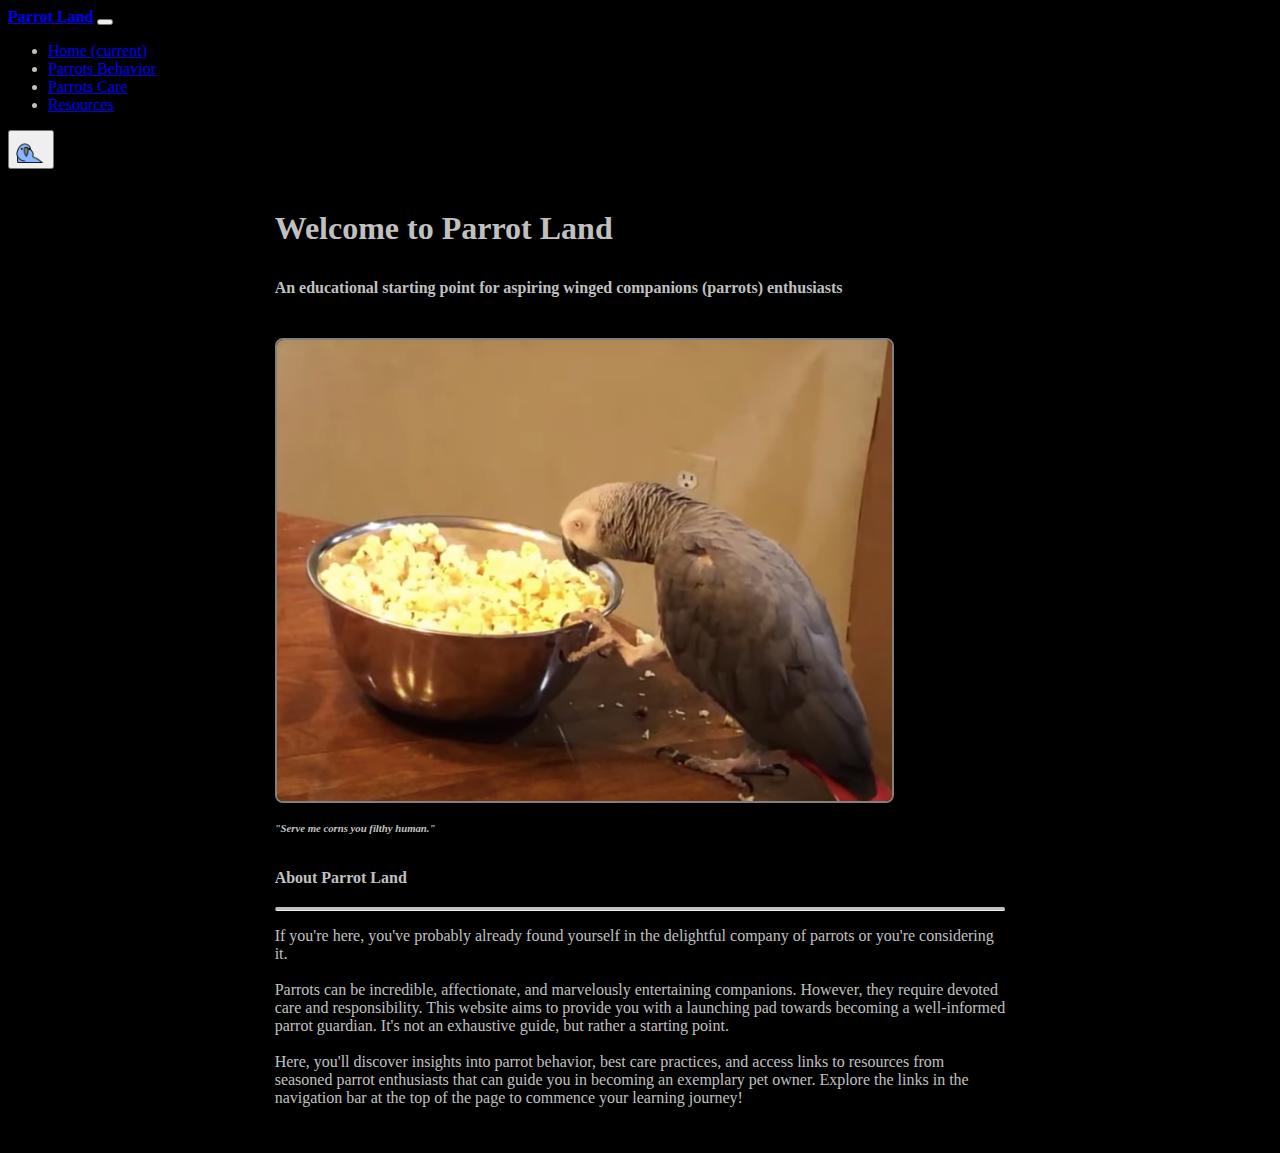
<file: index.html>
<!-- Main page: An educational website about Parrots and how to treat them as pets. -->
<!DOCTYPE html>

<html lang="en">

<head>
  <link rel="stylesheet" href="https://cdn.jsdelivr.net/npm/bootstrap@4.5.3/dist/css/bootstrap.min.css"
    integrity="sha384-TX8t27EcRE3e/ihU7zmQxVncDAy5uIKz4rEkgIXeMed4M0jlfIDPvg6uqKI2xXr2" crossorigin="anonymous">
  <script src="https://code.jquery.com/jquery-3.5.1.slim.min.js"
    integrity="sha384-DfXdz2htPH0lsSSs5nCTpuj/zy4C+OGpamoFVy38MVBnE+IbbVYUew+OrCXaRkfj"
    crossorigin="anonymous"></script>
  <script src="https://cdn.jsdelivr.net/npm/bootstrap@4.5.3/dist/js/bootstrap.bundle.min.js"
    integrity="sha384-ho+j7jyWK8fNQe+A12Hb8AhRq26LrZ/JpcUGGOn+Y7RsweNrtN/tE3MoK7ZeZDyx"
    crossorigin="anonymous"></script>
  <link href="styles.css" rel="stylesheet">
  <title>Parrot Land</title>
  <script>
    // https://stackoverflow.com/questions/18826147/javascript-audio-play-on-click
    function play_sound(url) {
      new Audio(url).play();
    }
  </script>
</head>

<body>
  <!-- Navigation bar for Parrot Land -->
  <nav class="navbar sticky-top navbar-expand-lg navbar-dark bg-dark">
    <a class="navbar-brand" href="index.html"><b>Parrot Land</b></a>
    <button class="navbar-toggler" type="button" data-toggle="collapse" data-target="#navbarSupportedContent"
      aria-controls="navbarSupportedContent" aria-expanded="false" aria-label="Toggle navigation">
      <span class="navbar-toggler-icon"></span>
    </button>
    <div class="collapse navbar-collapse" id="navbarSupportedContent">
      <ul class="navbar-nav mr-auto">
        <li class="nav-item active">
          <a class="nav-link" href="index.html">Home <span class="sr-only">(current)</span></a>
        </li>
        <li class="nav-item">
          <a class="nav-link" href="behavior.html">Parrots Behavior</a>
        </li>
        <li class="nav-item">
          <a class="nav-link" href="care.html">Parrots Care</a>
        <li class="nav-item">
          <a class="nav-link" href="resources.html">Resources</a>
        </li>
      </ul>
      <!-- Button/audio clip of parrot screaming used in the nav-bar -->
      <span><button onclick="play_sound('sounds/small_parrot_sound.mp3')" type="button"
          class="btn btn-outline-info"><img src="images/parrot.gif" alt="Party Parrot" width="30"></button></span>
    </div>
  </nav>

  <!-- Homepage content -->
  <h1 style="margin-left: 200pt;">Welcome to Parrot Land</h1>
  <h4 style="margin-left: 200pt;">An educational starting point for aspiring winged companions (parrots) enthusiasts
  </h4>
  <img class="indent_img" src="images/parrot_eating_popcorn.jpg" alt="A curious parrot looking for treats" width="615">
  <h6 style="margin-left: 200pt; margin-top: 15px"><em>"Serve me corns you filthy human."</em></h6>
  <h4 class="indent" style="margin-top: 25px; margin-bottom: 20px;">About Parrot Land</h4>
  <hr class="solid">
  <p class="indent" style="padding-bottom: 30px">
    If you're here, you've probably already found yourself in the delightful company
    of parrots or you're considering it.<br><br>

    Parrots can be incredible, affectionate, and marvelously entertaining companions.
    However, they require devoted care and responsibility.
    This website aims to provide you with a launching pad towards becoming a well-informed parrot guardian.
    It's not an exhaustive guide, but rather a starting point.<br><br>

    Here, you'll discover insights into parrot behavior, best care practices,
    and access links to resources from seasoned parrot enthusiasts that can guide you in becoming an exemplary pet
    owner.
    Explore the links in the navigation bar at the top of the page to commence your learning journey!
  </p>
</body>

</html>
</file>
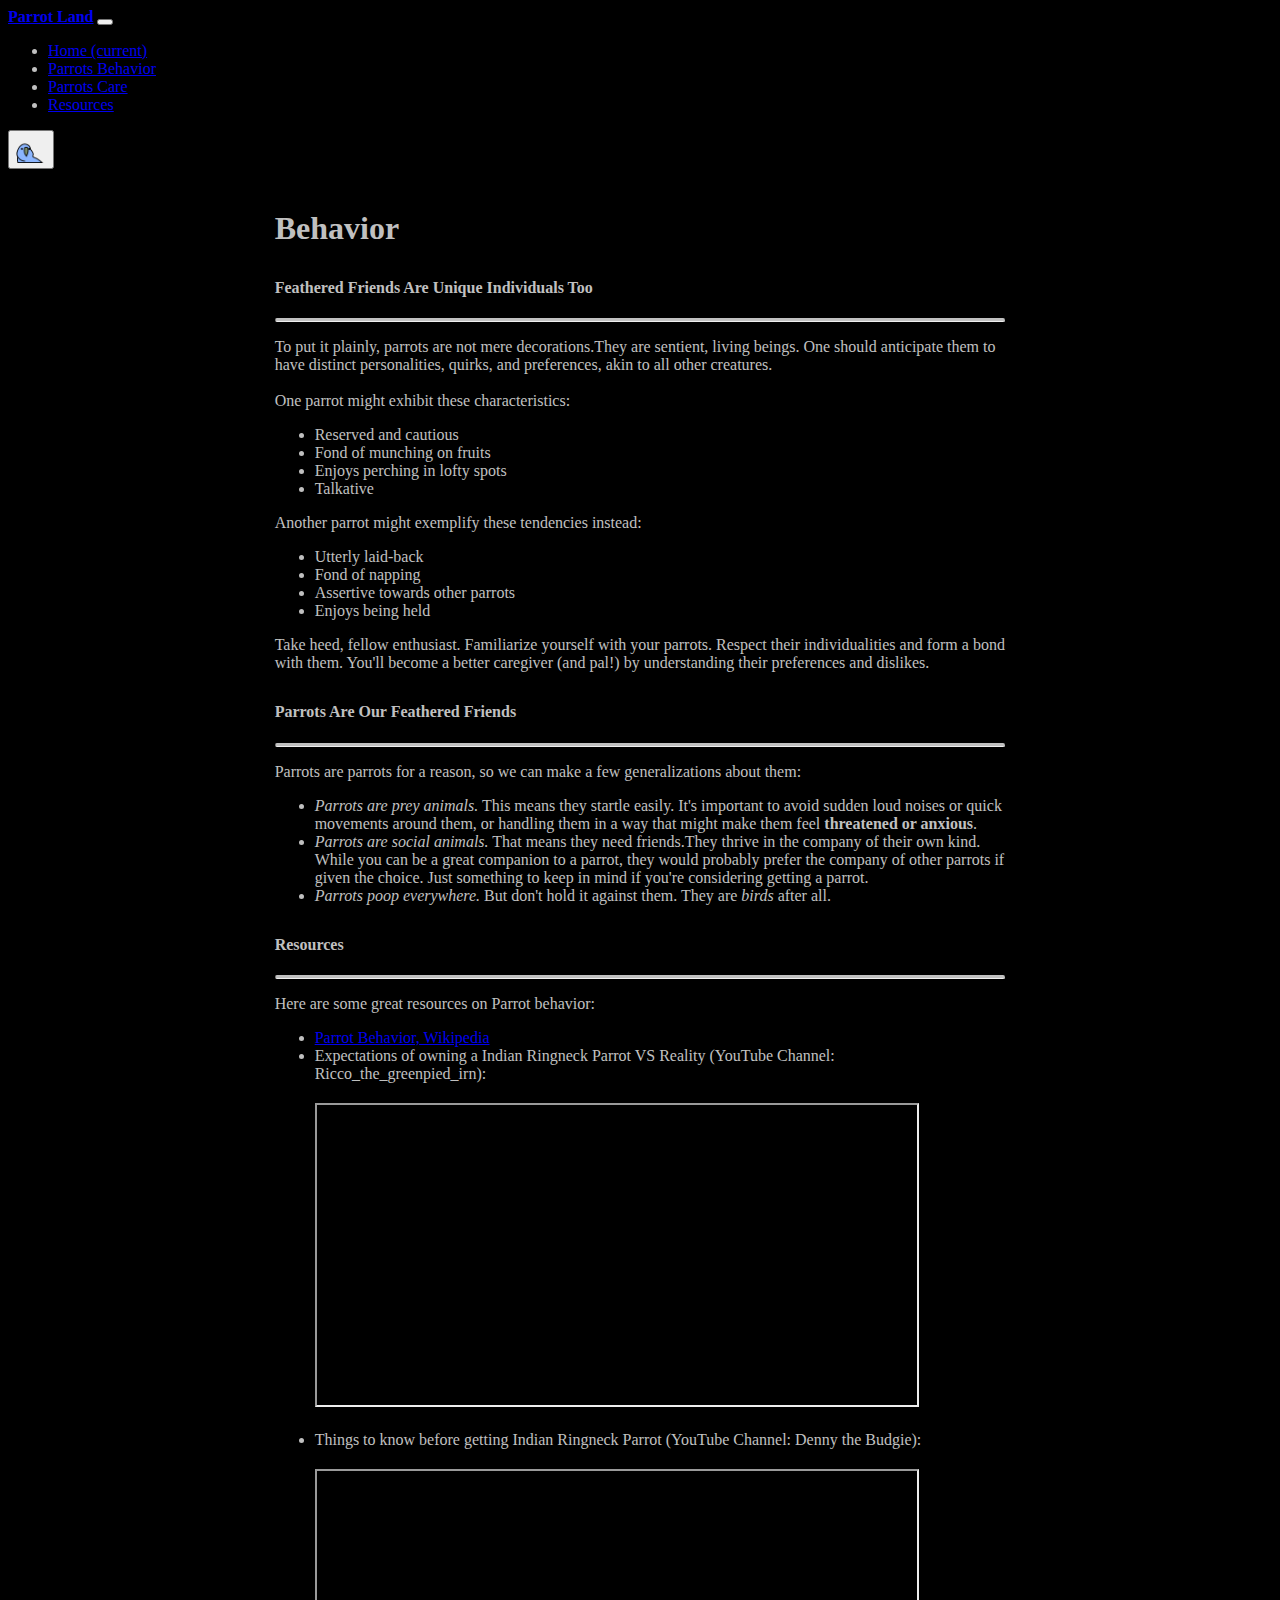
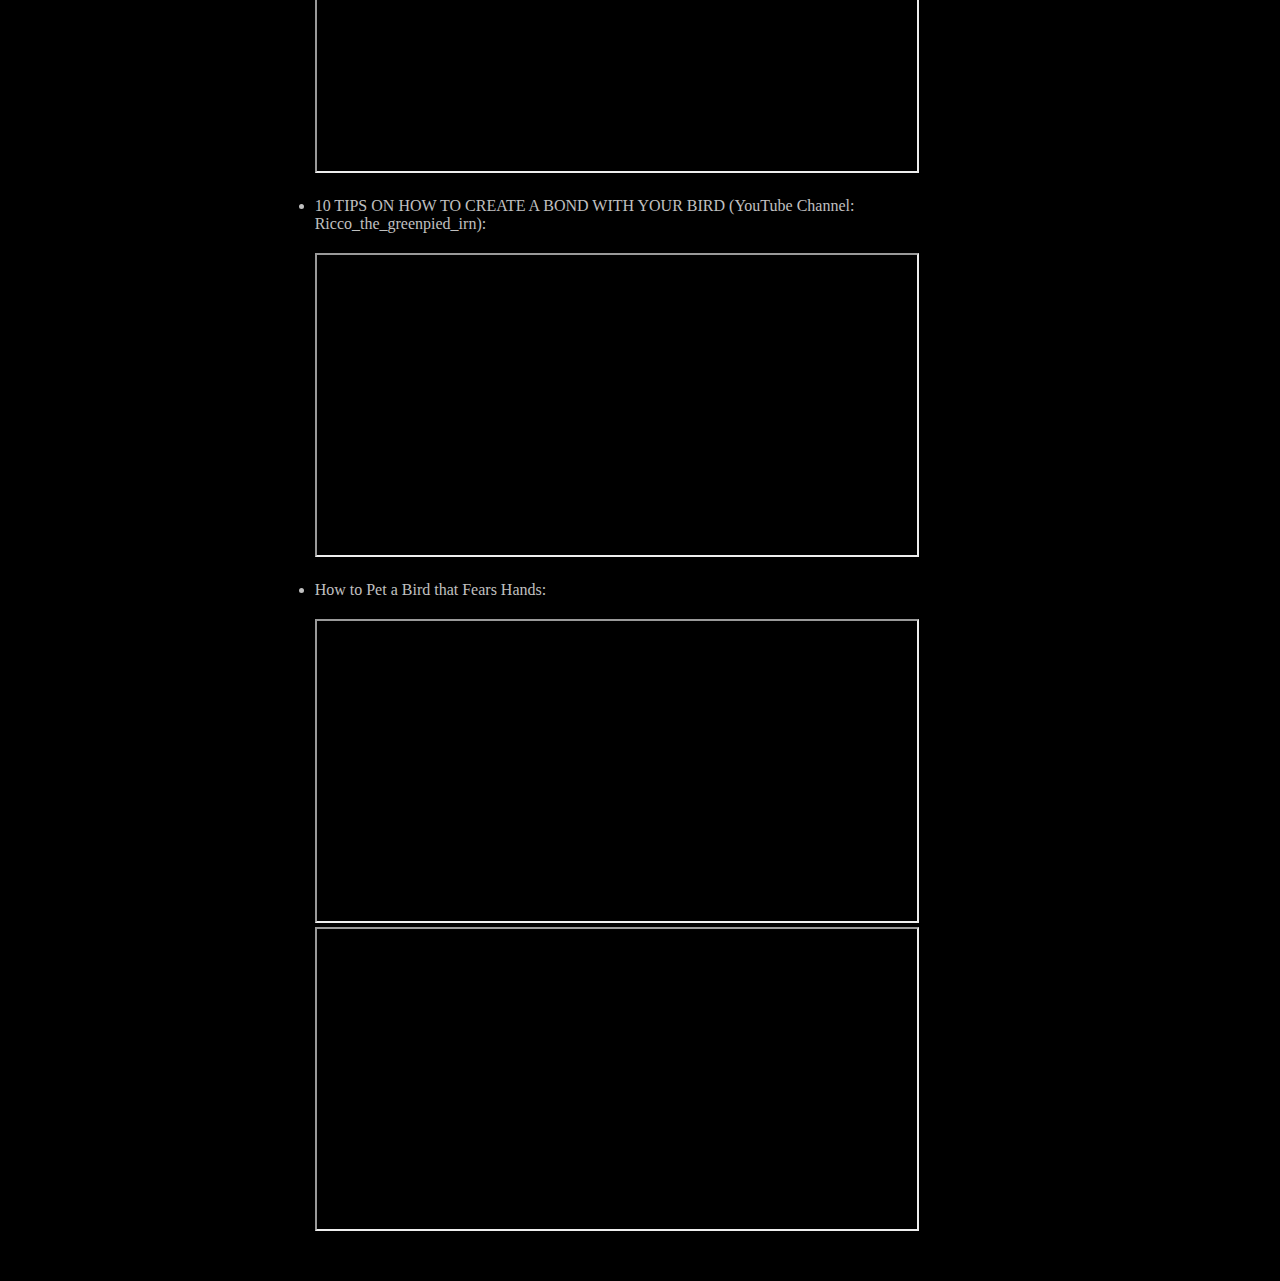
<file: behavior.html>
<!-- Behavioral page: An educational website about Parrots and how to treat them as pets. -->
<!DOCTYPE html>

<html lang="en">

<head>
  <link rel="stylesheet" href="https://cdn.jsdelivr.net/npm/bootstrap@4.5.3/dist/css/bootstrap.min.css"
    integrity="sha384-TX8t27EcRE3e/ihU7zmQxVncDAy5uIKz4rEkgIXeMed4M0jlfIDPvg6uqKI2xXr2" crossorigin="anonymous">
  <script src="https://code.jquery.com/jquery-3.5.1.slim.min.js"
    integrity="sha384-DfXdz2htPH0lsSSs5nCTpuj/zy4C+OGpamoFVy38MVBnE+IbbVYUew+OrCXaRkfj"
    crossorigin="anonymous"></script>
  <script src="https://cdn.jsdelivr.net/npm/bootstrap@4.5.3/dist/js/bootstrap.bundle.min.js"
    integrity="sha384-ho+j7jyWK8fNQe+A12Hb8AhRq26LrZ/JpcUGGOn+Y7RsweNrtN/tE3MoK7ZeZDyx"
    crossorigin="anonymous"></script>
  <link href="styles.css" rel="stylesheet">
  <title>Parrot Land</title>
  <script>
    // https://stackoverflow.com/questions/18826147/javascript-audio-play-on-click
    function play_sound(url) {
      new Audio(url).play();
    }
  </script>
</head>

<body>
  <!-- Navigation bar for Parrot Land -->
  <nav class="navbar sticky-top navbar-expand-lg navbar-dark bg-dark">
    <a class="navbar-brand" href="index.html"><b>Parrot Land</b></a>
    <button class="navbar-toggler" type="button" data-toggle="collapse" data-target="#navbarSupportedContent"
      aria-controls="navbarSupportedContent" aria-expanded="false" aria-label="Toggle navigation">
      <span class="navbar-toggler-icon"></span>
    </button>
    <div class="collapse navbar-collapse" id="navbarSupportedContent">
      <ul class="navbar-nav mr-auto">
        <li class="nav-item">
          <a class="nav-link" href="index.html">Home <span class="sr-only">(current)</span></a>
        </li>
        <li class="nav-item active">
          <a class="nav-link" href="behavior.html">Parrots Behavior</a>
        </li>
        <li class="nav-item">
          <a class="nav-link" href="care.html">Parrots Care</a>
        <li class="nav-item">
          <a class="nav-link" href="resources.html">Resources</a>
        </li>
      </ul>
      <!-- Button/audio clip of parrot screaming used in the nav-bar -->
      <span><button onclick="play_sound('sounds/small_parrot_sound.mp3')" type="button"
          class="btn btn-outline-info"><img src="images/parrot.gif" alt="Party Parrot" width="30"></button></span>
    </div>
  </nav>

  <!-- Behavioral Content -->
  <h1>Behavior</h1>
  <!-- Personality section -->
  <h4>Feathered Friends Are Unique Individuals Too</h4>
  <hr class="solid">
  <p>
    To put it plainly, parrots are not mere decorations.They are sentient, living beings.
    One should anticipate them to have distinct personalities, quirks, and preferences,
    akin to all other creatures.<br><br>
    One parrot might exhibit these characteristics:
  </p>
  <ul class="indent">
    <li>Reserved and cautious</li>
    <li>Fond of munching on fruits</li>
    <li>Enjoys perching in lofty spots</li>
    <li>Talkative<br></li>
  </ul>
  <p>Another parrot might exemplify these tendencies instead:</p>
  <ul class="indent">
    <li>Utterly laid-back</li>
    <li>Fond of napping</li>
    <li>Assertive towards other parrots</li>
    <li>Enjoys being held<br></li>
  </ul>
  <p>
    Take heed, fellow enthusiast. Familiarize yourself with your parrots.
    Respect their individualities and form a bond with them.
    You'll become a better caregiver (and pal!) by understanding their preferences and dislikes.
  </p>
  <!-- Animal behavior section -->
  <h4>Parrots Are Our Feathered Friends</h4>
  <hr class="solid">
  <p>Parrots are parrots for a reason, so we can make a few generalizations about them:</p>
  <ul class="indent">
    <li>
      <em>Parrots are prey animals.</em> This means they startle easily.
      It's important to avoid sudden loud noises or quick movements around them,
      or handling them in a way that might make them feel <b>threatened or anxious</b>.
    </li>
    <li>
      <em>Parrots are social animals.</em> That means they need friends.They thrive in the company of their own kind.
      While you can be a great companion to a parrot, they would probably prefer the company of other parrots if given
      the choice.
      Just something to keep in mind if you're considering getting a parrot.
    </li>
    <li>
      <em>Parrots poop everywhere.</em> But don't hold it against them. They are <em>birds</em> after all.
    </li>
  </ul>
  <!-- Resources section -->
  <h4>Resources</h4>
  <hr class="solid">
  <p>
    Here are some great resources on Parrot behavior:
  </p>
  <ul style="padding-bottom: 30px">
    <li class="indent"><a target="_blank" href="https://en.wikipedia.org/wiki/Parrot#Behaviour">Parrot Behavior,
        Wikipedia</a></li>

    <li class="indent">Expectations of owning a Indian Ringneck Parrot VS Reality (YouTube Channel:
      Ricco_the_greenpied_irn):
      <iframe style="margin-bottom: 20px; margin-top: 20px;" src="https://www.youtube.com/embed/caNHqBM0ctY"
        height="300" width="600" title="Expectations of owning a Parrot"></iframe>
    </li>

    <li class="indent">Things to know before getting Indian Ringneck Parrot (YouTube Channel: Denny the Budgie):
      <iframe style="margin-bottom: 20px; margin-top: 20px;" src="https://www.youtube.com/embed/gR3QgKmZoUk"
        height="300" width="600" title="Things to know before getting Parrot"></iframe>
    </li>

    <li class="indent">10 TIPS ON HOW TO CREATE A BOND WITH YOUR BIRD (YouTube Channel: Ricco_the_greenpied_irn):
      <iframe style="margin-bottom: 20px; margin-top: 20px;" src="https://www.youtube.com/embed/jZkpu2_1iT4"
        height="300" width="600" title="TIPS ON HOW TO CREATE A BOND WITH YOUR BIRD Parrot"></iframe>
    </li>

    <li class="indent">How to Pet a Bird that Fears Hands:<br>
      <iframe style="margin-top: 20px;" src="https://www.youtube.com/embed/GjOohqEQT9Y" height="300" width="600"
        title="Good Parrot Treatment"></iframe>
      <iframe src="https://www.youtube.com/embed/O4p1ldEZyL0" height="300" width="600"
        title="Good Parrot Treatment"></iframe>
    </li>

  </ul>
</body>

</html>
</file>
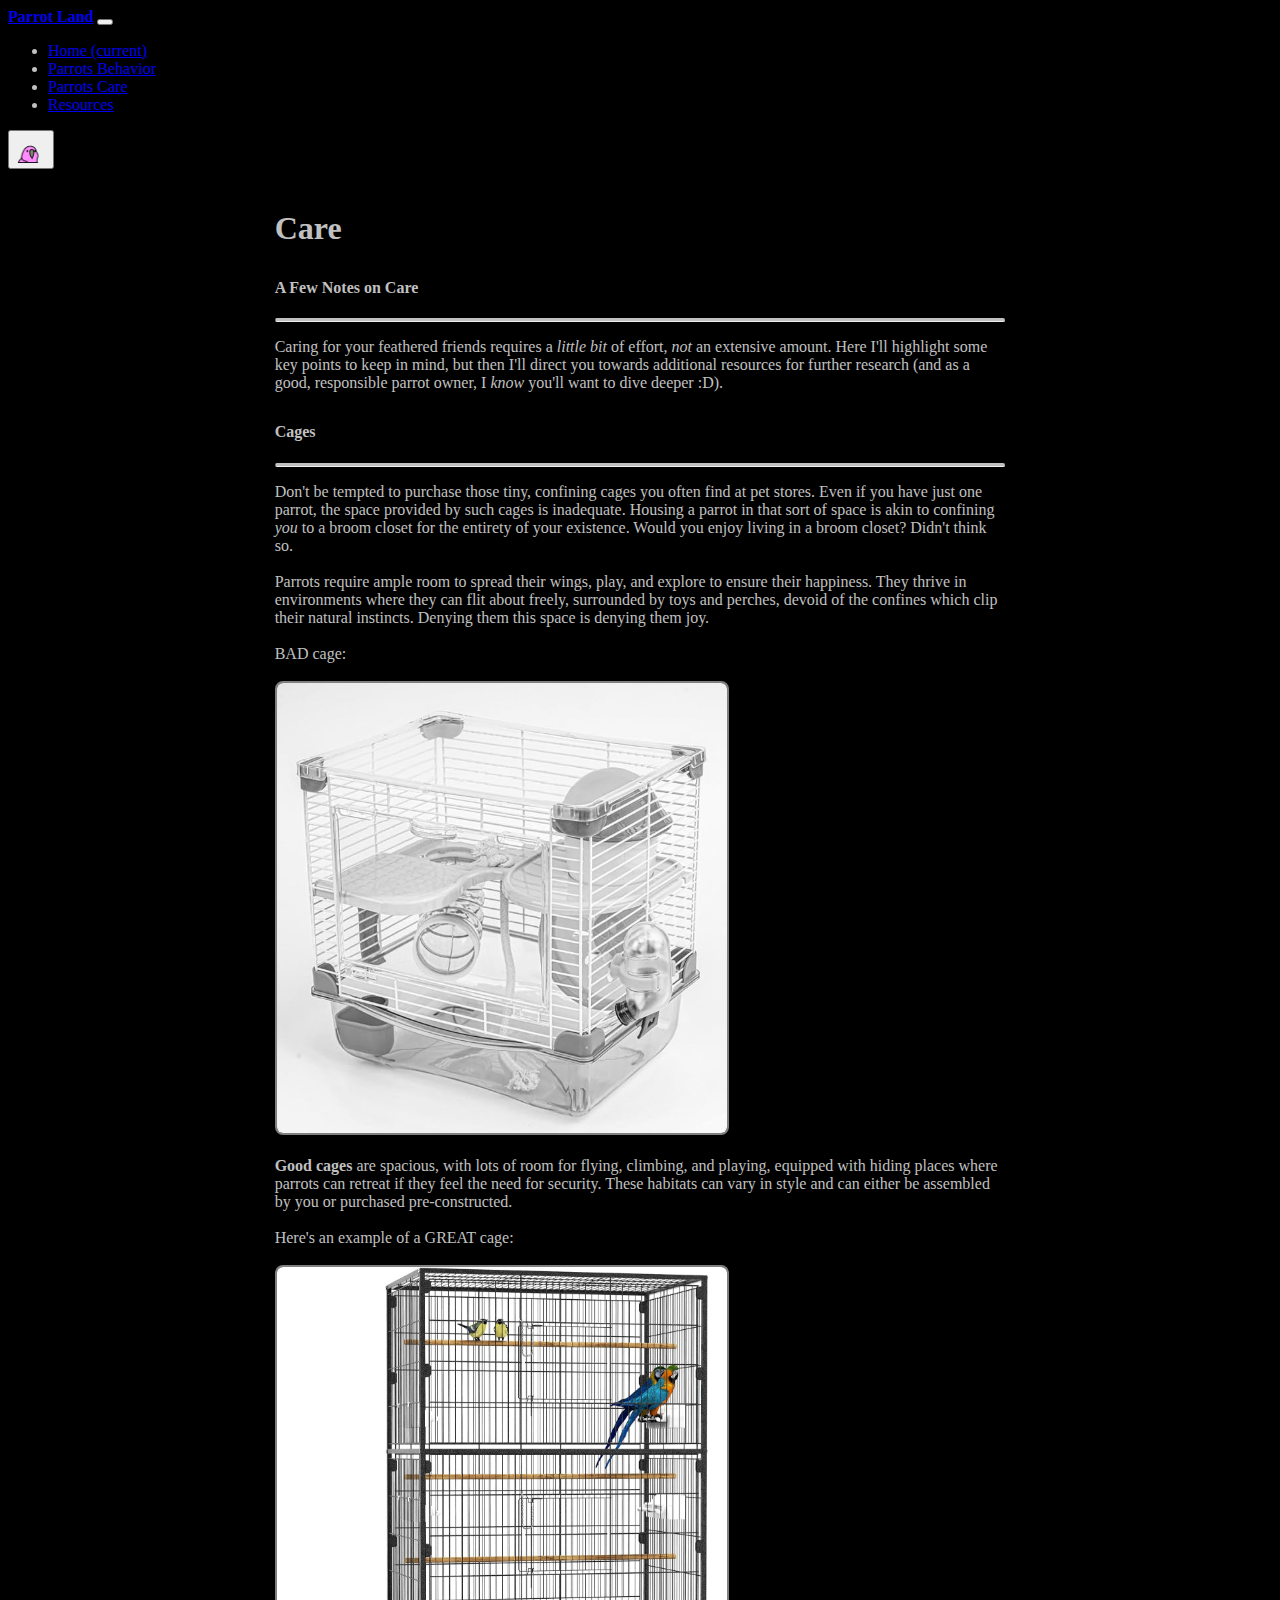
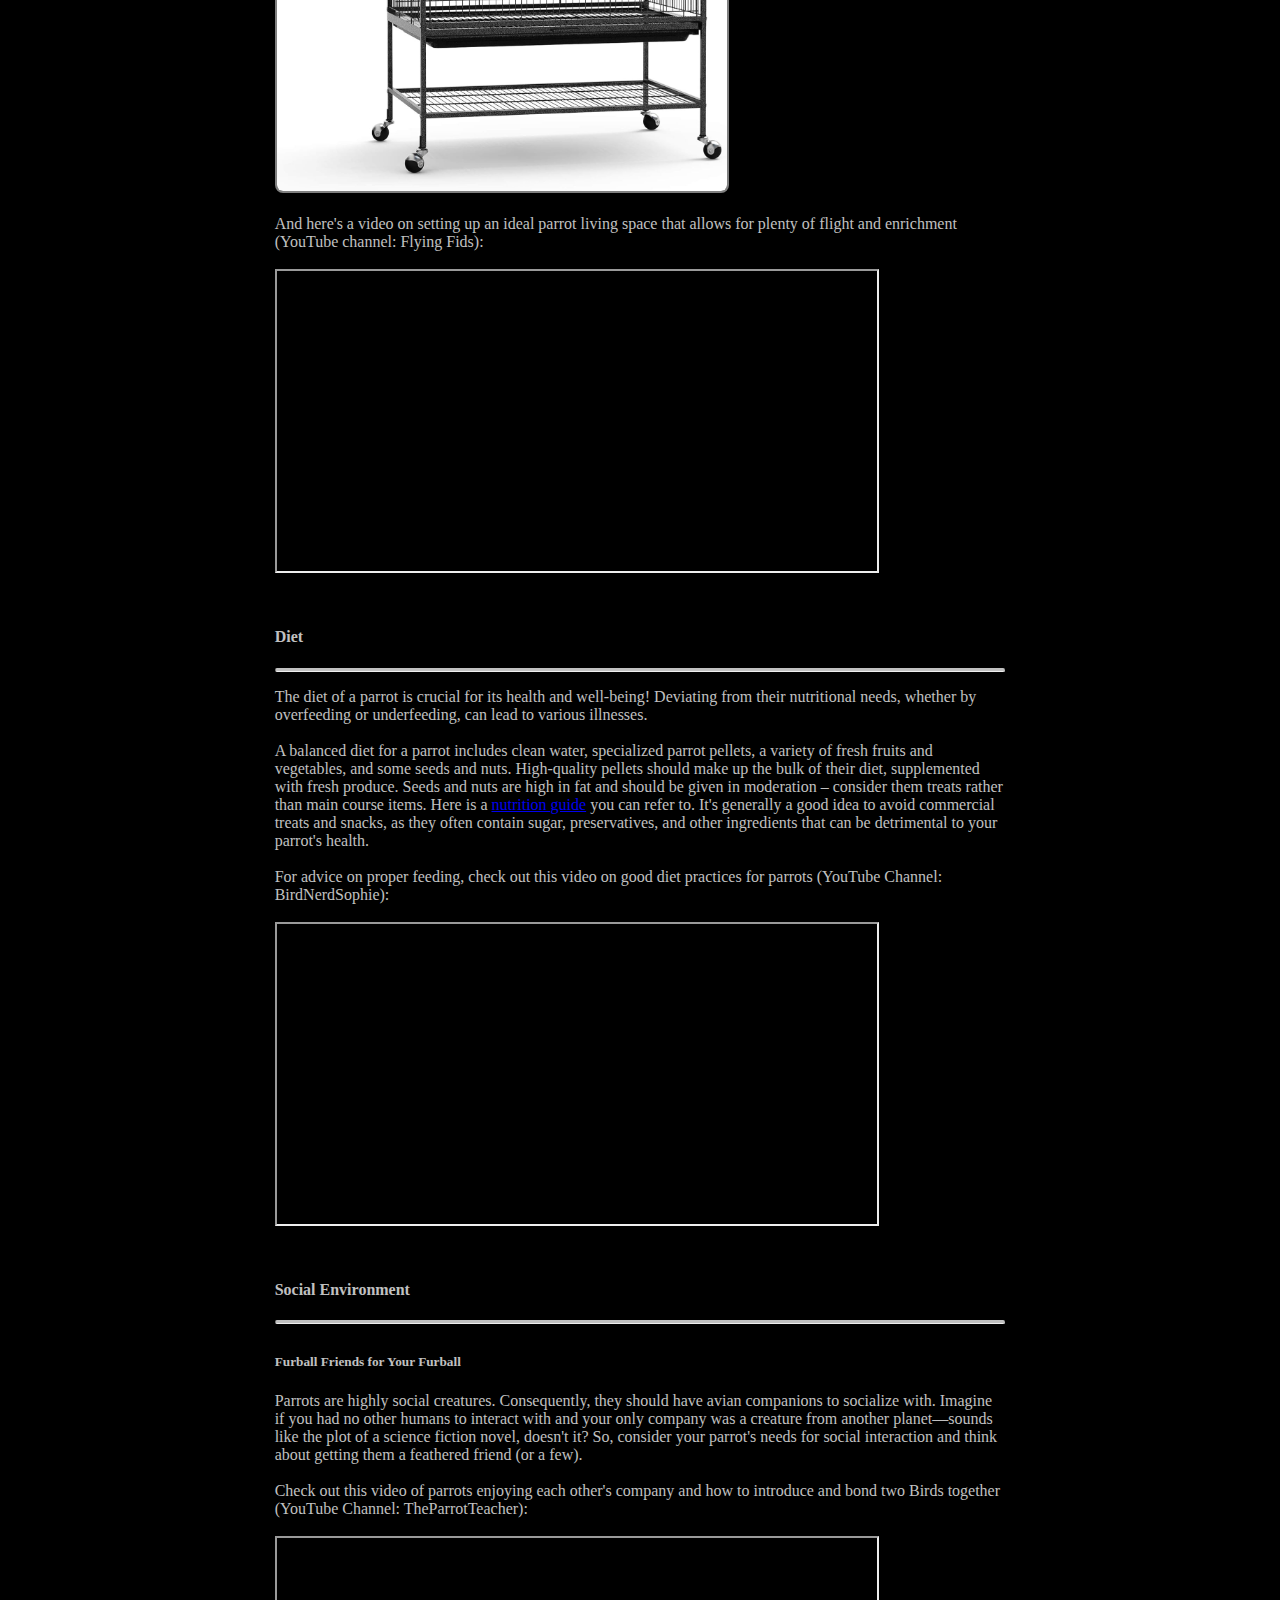
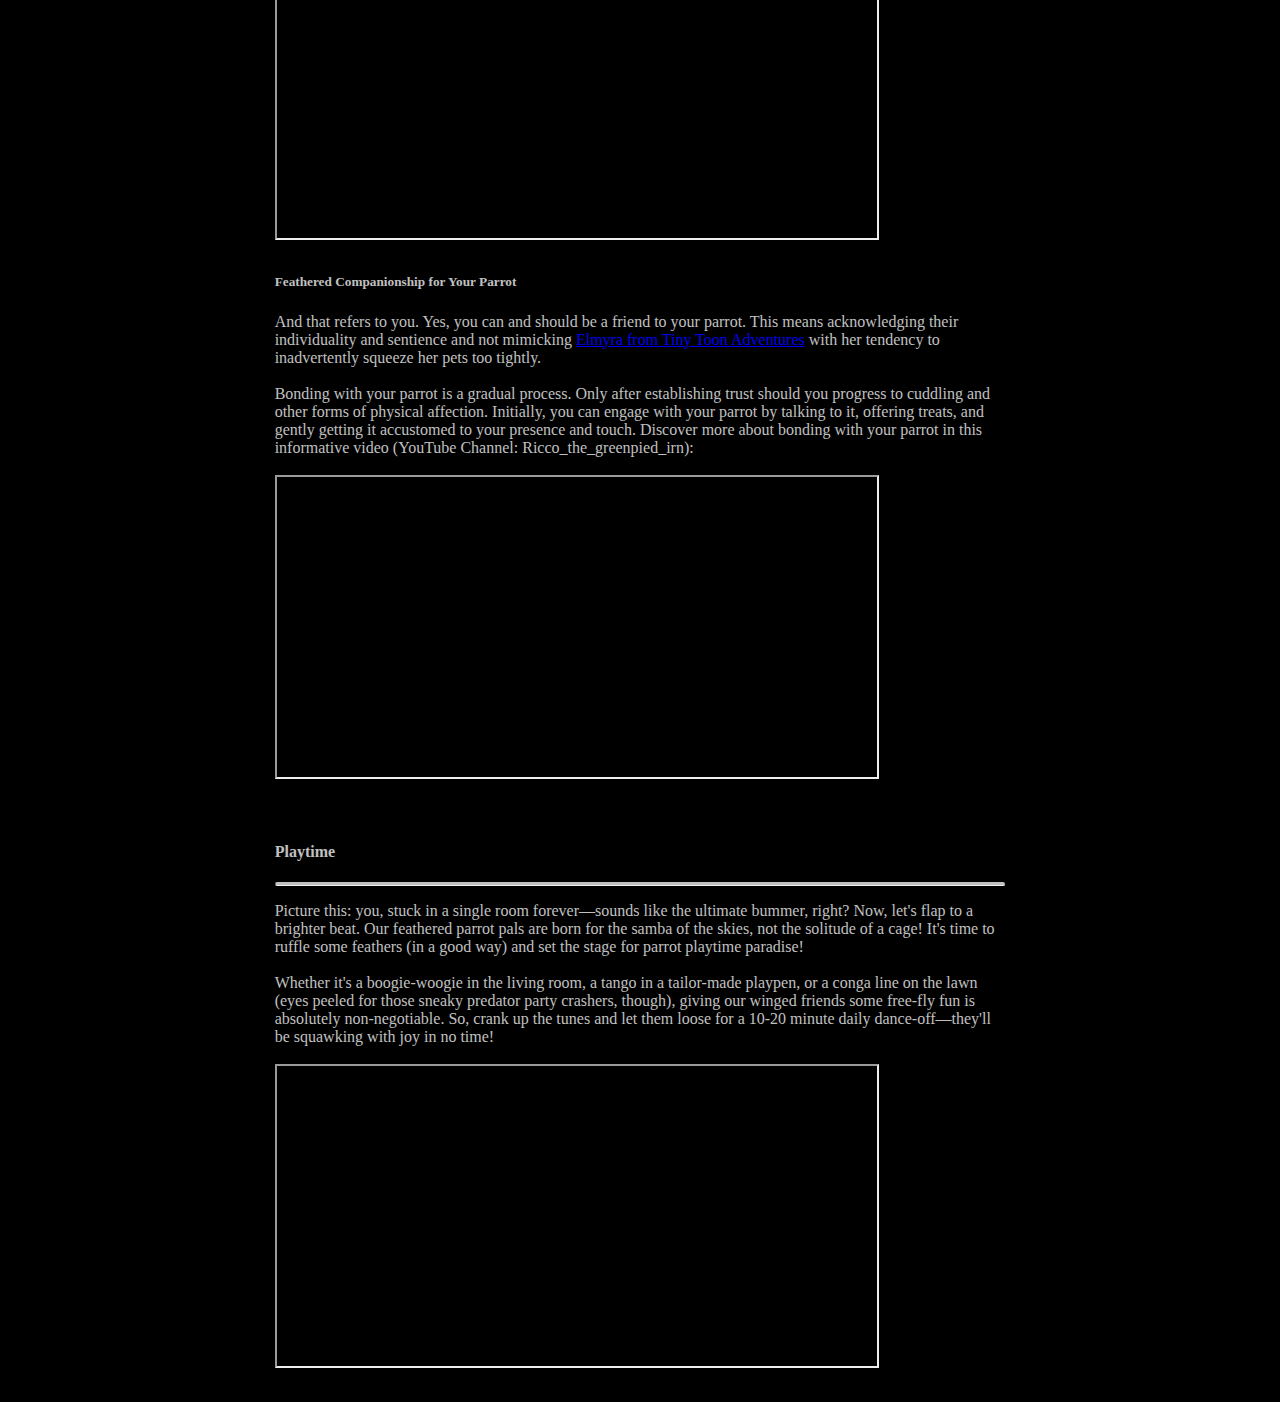
<file: care.html>
<!-- Care page: An educational website about Parrots and how to treat them as pets. -->
<!DOCTYPE html>

<head>
  <link rel="stylesheet" href="https://cdn.jsdelivr.net/npm/bootstrap@4.5.3/dist/css/bootstrap.min.css"
    integrity="sha384-TX8t27EcRE3e/ihU7zmQxVncDAy5uIKz4rEkgIXeMed4M0jlfIDPvg6uqKI2xXr2" crossorigin="anonymous">
  <script src="https://code.jquery.com/jquery-3.5.1.slim.min.js"
    integrity="sha384-DfXdz2htPH0lsSSs5nCTpuj/zy4C+OGpamoFVy38MVBnE+IbbVYUew+OrCXaRkfj"
    crossorigin="anonymous"></script>
  <script src="https://cdn.jsdelivr.net/npm/bootstrap@4.5.3/dist/js/bootstrap.bundle.min.js"
    integrity="sha384-ho+j7jyWK8fNQe+A12Hb8AhRq26LrZ/JpcUGGOn+Y7RsweNrtN/tE3MoK7ZeZDyx"
    crossorigin="anonymous"></script>
  <link href="styles.css" rel="stylesheet">
  <title>Parrot Land</title>
  <script>
    // https://stackoverflow.com/questions/18826147/javascript-audio-play-on-click
    function play_sound(url) {
      new Audio(url).play();
    }
  </script>
</head>

<body>
  <!-- Navigation bar for Parrot Land -->
  <nav class="navbar sticky-top navbar-expand-lg navbar-dark bg-dark">
    <a class="navbar-brand" href="index.html"><b>Parrot Land</b></a>
    <button class="navbar-toggler" type="button" data-toggle="collapse" data-target="#navbarSupportedContent"
      aria-controls="navbarSupportedContent" aria-expanded="false" aria-label="Toggle navigation">
      <span class="navbar-toggler-icon"></span>
    </button>
    <div class="collapse navbar-collapse" id="navbarSupportedContent">
      <ul class="navbar-nav mr-auto">
        <li class="nav-item">
          <a class="nav-link" href="index.html">Home <span class="sr-only">(current)</span></a>
        </li>
        <li class="nav-item">
          <a class="nav-link" href="behavior.html">Parrots Behavior</a>
        </li>
        <li class="nav-item active">
          <a class="nav-link" href="care.html">Parrots Care</a>
        <li class="nav-item">
          <a class="nav-link" href="resources.html">Resources</a>
        </li>
      </ul>
      <!-- Button/audio clip of parrot screaming used in the nav-bar -->
      <span><button onclick="play_sound('sounds/small_parrot_sound.mp3')" type="button"
          class="btn btn-outline-info"><img src="images/parrot.gif" alt="Party Parrot" width="30"></button></span>
    </div>
  </nav>

  <!-- Care Content -->
  <h1>Care</h1>
  <!-- Care Notes -->
  <h4>A Few Notes on Care</h4>
  <hr class="solid">
  <p>
    Caring for your feathered friends requires a <em>little bit</em> of effort, <em>not</em> an extensive amount. Here
    I'll highlight
    some key points to keep in mind, but then I'll direct you towards additional resources for further research (and as
    a
    good, responsible parrot owner, I <em>know</em> you'll want to dive deeper :D).
  </p>
  <!-- Cage section -->
  <h4>Cages</h4>
  <hr class="solid">
  <p>
    Don't be tempted to purchase those tiny, confining cages you often find at pet stores. Even if you have just one
    parrot, the space provided by such cages is inadequate. Housing a parrot in that sort of space is akin to confining
    <em>you</em> to a broom closet for the entirety of your existence. Would you enjoy living in a broom closet? Didn't
    think so.<br><br>

    Parrots require ample room to spread their wings, play, and explore to ensure their happiness. They thrive in
    environments where they can flit about freely, surrounded by toys and perches, devoid of the confines which clip
    their natural instincts. Denying them this space is denying them joy.<br><br>

    BAD cage:<br><br>
    <img src="images/undersized_cage.jpg" alt="An undersized cage." width="450" style="filter: grayscale(100%); border: 2px solid grey;
               border-radius: 8px;"><br><br>

    <b>Good cages</b> are spacious, with lots of room for flying, climbing, and playing, equipped with hiding places
    where parrots can retreat if they feel the need for security. These habitats can vary in style and can either be
    assembled by you or purchased pre-constructed.<br><br>

    Here's an example of a GREAT cage:<br><br>
    <img src="images/large_bird_cage.jpg" alt="An exemplary parrot cage." width="450" style="border: 2px solid grey;
               border-radius: 8px;"><br><br>

    And here's a video on setting up an ideal parrot living space that allows for plenty of flight and enrichment
    (YouTube channel: Flying Fids):<br><br>
    <iframe style="margin-bottom: 20px" src="https://www.youtube.com/embed/ybmZH6HBrTA" height="300" width="600"
      title="Parrot cage setup by Flying Fids"></iframe>
  </p>
  <!-- Diet section -->
  <h4>Diet</h4>
  <hr class="solid">
  <p>
    The diet of a parrot is crucial for its health and well-being! Deviating from their nutritional needs, whether by
    overfeeding or underfeeding, can lead to various illnesses.<br><br>
    A balanced diet for a parrot includes clean water, specialized parrot pellets, a variety of fresh fruits and
    vegetables, and some seeds and nuts. High-quality pellets should make up the bulk of their diet, supplemented with
    fresh produce. Seeds and nuts are high in fat and should be given in moderation – consider them treats rather than
    main course items. Here is a <a target="_blank"
      href="https://parrotjunkie.com/blogs/food/list-of-safe-toxic-food-for-parrots">nutrition
      guide</a> you can refer to. It's generally a good idea to avoid commercial treats and snacks, as they often
    contain sugar, preservatives, and other ingredients that can be detrimental to your parrot's health.<br><br>

    For advice on proper feeding, check out this video on good diet practices for parrots (YouTube Channel:
    BirdNerdSophie):<br><br>
    <iframe style="margin-bottom: 20px" src="https://www.youtube.com/embed/YwSMGWBfmTI" height="300" width="600"
      title="Healthy parrot diet practices via Avian Avenue"></iframe>
  </p>
  <!-- Environment section -->
  <h4>Social Environment</h4>
  <hr class="solid">
  <h5 class="indent" style="margin-top: 30px">Furball Friends for Your Furball</h5>
  <p>
    Parrots are highly social creatures. Consequently, they should have avian companions to socialize with. Imagine if
    you had no other humans to interact with and your only company was a creature from another planet—sounds like the
    plot of a science fiction novel, doesn't it? So, consider your parrot's needs for social interaction and think about
    getting them a feathered friend (or a few).<br><br>

    Check out this video of parrots enjoying each other's company and how to introduce and bond two Birds together
    (YouTube Channel: TheParrotTeacher):
    <br><br>
    <iframe src="https://www.youtube.com/embed/0BFsUGcppk8" height="300" width="600"
      title="Parrots socializing"></iframe>
  </p>

  <h5 class="indent" style="margin-top: 30px">Feathered Companionship for Your Parrot</h5>
  <p>
    And that refers to you. Yes, you can and should be a friend to your parrot. This means acknowledging their
    individuality and sentience and not mimicking <a target="_blank"
      href="https://www.youtube.com/watch?v=pxvzEfI0BFU">Elmyra from Tiny Toon Adventures</a> with her tendency to
    inadvertently
    squeeze her pets too tightly.<br><br>

    Bonding with your parrot is a gradual process. Only after establishing trust should you progress to cuddling and
    other forms of physical affection. Initially, you can engage with your parrot by talking to it, offering treats, and
    gently getting it accustomed to your presence and touch. Discover more about bonding with your parrot in this
    informative video (YouTube Channel: Ricco_the_greenpied_irn):<br><br>
    <iframe style="margin-bottom: 20px" src="https://www.youtube.com/embed/jZkpu2_1iT4" height="300" width="600"
      title="Parrot bonding via Ricco_the_greenpied_irn"></iframe>
  </p>

  <h4 class="indent" style="margin-top: 30px">Playtime</h4>
  <hr class="solid">
  <p style="margin-bottom: 30px">
    Picture this: you, stuck in a single room forever—sounds like the ultimate bummer, right? Now, let's flap to a
    brighter beat. Our feathered parrot pals are born for the samba of the skies, not the solitude of a cage! It's time
    to ruffle some feathers (in a good way) and set the stage for parrot playtime paradise!<br><br> Whether it's a
    boogie-woogie
    in the living room, a tango in a tailor-made playpen, or a conga line on the lawn (eyes peeled for those sneaky
    predator party crashers, though), giving our winged friends some free-fly fun is absolutely non-negotiable. So,
    crank up the tunes and let them loose for a 10-20 minute daily dance-off—they'll be squawking with joy in no time!
    <br><br>
    <iframe src="https://www.youtube.com/embed/uUt_DWeNx28" height="300" width="600"
      title="Parrot Playtime via Adventures of Roku"></iframe>
  </p>
</body>

</html>
</file>
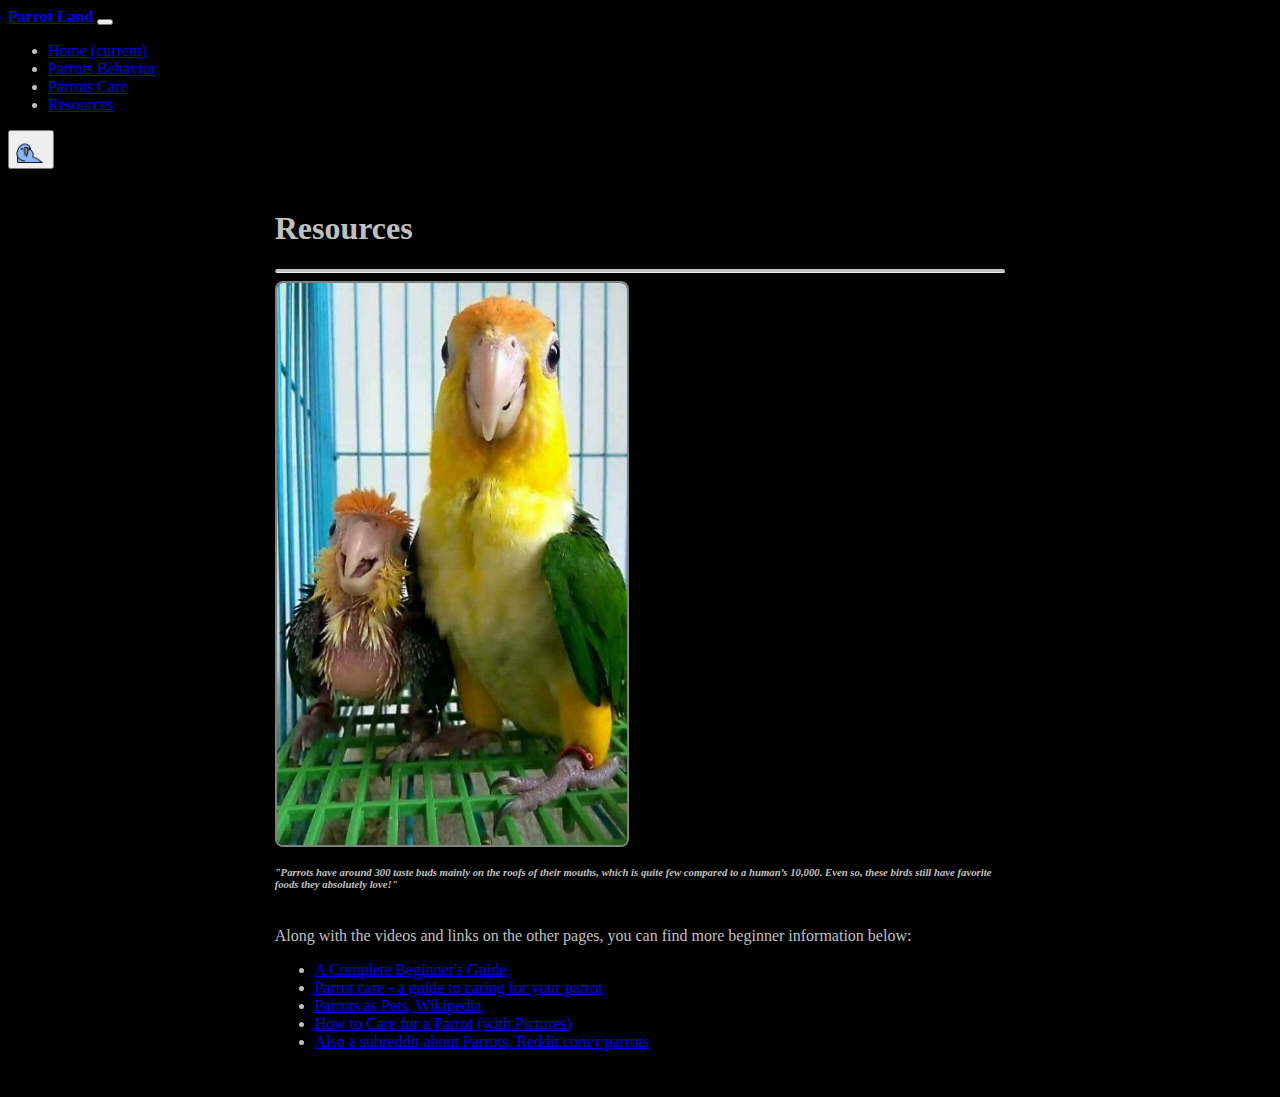
<file: resources.html>
<!-- Resources page: An educational website about Parrots and how to treat them as pets. -->
<!DOCTYPE html>

<html lang="en">

<head>
  <link rel="stylesheet" href="https://cdn.jsdelivr.net/npm/bootstrap@4.5.3/dist/css/bootstrap.min.css"
    integrity="sha384-TX8t27EcRE3e/ihU7zmQxVncDAy5uIKz4rEkgIXeMed4M0jlfIDPvg6uqKI2xXr2" crossorigin="anonymous">
  <script src="https://code.jquery.com/jquery-3.5.1.slim.min.js"
    integrity="sha384-DfXdz2htPH0lsSSs5nCTpuj/zy4C+OGpamoFVy38MVBnE+IbbVYUew+OrCXaRkfj"
    crossorigin="anonymous"></script>
  <script src="https://cdn.jsdelivr.net/npm/bootstrap@4.5.3/dist/js/bootstrap.bundle.min.js"
    integrity="sha384-ho+j7jyWK8fNQe+A12Hb8AhRq26LrZ/JpcUGGOn+Y7RsweNrtN/tE3MoK7ZeZDyx"
    crossorigin="anonymous"></script>
  <link href="styles.css" rel="stylesheet">
  <title>Parrot Land</title>
  <script>
    // https://stackoverflow.com/questions/18826147/javascript-audio-play-on-click
    function play_sound(url) {
      new Audio(url).play();
    }
  </script>
</head>

<body>
  <!-- Navigation bar for Parrot Land -->
  <nav class="navbar sticky-top navbar-expand-lg navbar-dark bg-dark">
    <a class="navbar-brand" href="index.html"><b>Parrot Land</b></a>
    <button class="navbar-toggler" type="button" data-toggle="collapse" data-target="#navbarSupportedContent"
      aria-controls="navbarSupportedContent" aria-expanded="false" aria-label="Toggle navigation">
      <span class="navbar-toggler-icon"></span>
    </button>
    <div class="collapse navbar-collapse" id="navbarSupportedContent">
      <ul class="navbar-nav mr-auto">
        <li class="nav-item">
          <a class="nav-link" href="index.html">Home <span class="sr-only">(current)</span></a>
        </li>
        <li class="nav-item">
          <a class="nav-link" href="behavior.html">Parrots Behavior</a>
        </li>
        <li class="nav-item">
          <a class="nav-link" href="care.html">Parrots Care</a>
        <li class="nav-item active">
          <a class="nav-link" href="resources.html">Resources</a>
        </li>
      </ul>
      <!-- Button/audio clip of parrot screaming used in the nav-bar -->
      <span><button onclick="play_sound('sounds/small_parrot_sound.mp3')" type="button"
          class="btn btn-outline-info"><img src="images/parrot.gif" alt="Party Parrot" width="30"></button></span>
    </div>
  </nav>

  <!-- Resources Content -->
  <h1>Resources</h1>
  <hr class="solid">
  <img class="indent" src="images/cute_funny_parrots.jpg" alt="A mother parrot and the child." width="350" style="border: 2px solid grey;
                 border-radius: 8px;">
  <h6 class="indent" style="margin-top: 15px"><em>"Parrots have around 300 taste buds mainly on the roofs of their
      mouths, which is quite few compared to a human’s 10,000. Even so, these birds still have favorite foods they
      absolutely love!"</em><br><br></h6>

  <p>Along with the videos and links on the other pages, you can find more beginner information below:</p>
  <ul class="indent" style="padding-bottom: 30px">
    <li><a target="_blank"
        href="https://theparrotsocietyuk.org/site/index.php/parrot-information/new-to-pet-parrots/a-complete-beginners-guide/">A
        Complete Beginner's Guide</a></li>
    <li><a target="_blank" href="https://exoticdirect.co.uk/news/caring-parrot-an-owners-guide/">Parrot care - a guide
        to caring for your parrot</a></li>
    <li><a target="_blank" href="https://en.wikipedia.org/wiki/Parrot#Pets">Parrots as Pets, Wikipedia</a>
    </li>
    <li><a target="_blank" href="https://www.wikihow.pet/Care-for-a-Parrot">How to Care for a Parrot (with Pictures)</a>
    </li>
    <li><a target="_blank" href="https://www.reddit.com/r/parrots/">Also a subreddit about Parrots,
        Reddit.com/r/parrots</a></li>
  </ul>
</body>

</html>
</file>
<file: styles.css>
/* General indentation. */
.indent {
    margin-left: 200pt;
    margin-right: 200pt;
    padding-bottom: 0px;
    padding-right: 0px;
    border-radius: 0px;
}

h1 {
    margin-left: 200pt;
    padding-top: 20px;
    padding-bottom: 0px;
    padding-right: 0px;
    border-radius: 0px;
}

h4 {
    margin-left: 200pt;
    padding-top: 10px;
    padding-bottom: 0px;
    padding-right: 0px;
    border-radius: 0px;
}

p {
    margin-left: 200pt;
    margin-right: 200pt;
    padding-bottom: 0px;
    padding-right: 0px;
    border-radius: 0px;
}

/* Indents an image. */
.indent_img {
    margin-top: 20px;
    margin-left: 200pt;
    margin-right: 200pt;
    border: 2px solid grey;
    border-radius: 8px;
}

body {
    color: silver;
    background-color: black;
}

/* Solid border. */
hr.solid {
    margin-left: 200pt;
    margin-right: 200pt;
    border-top: 3px solid #C0C0C0;
    border-radius: 5px;
}
</file>
